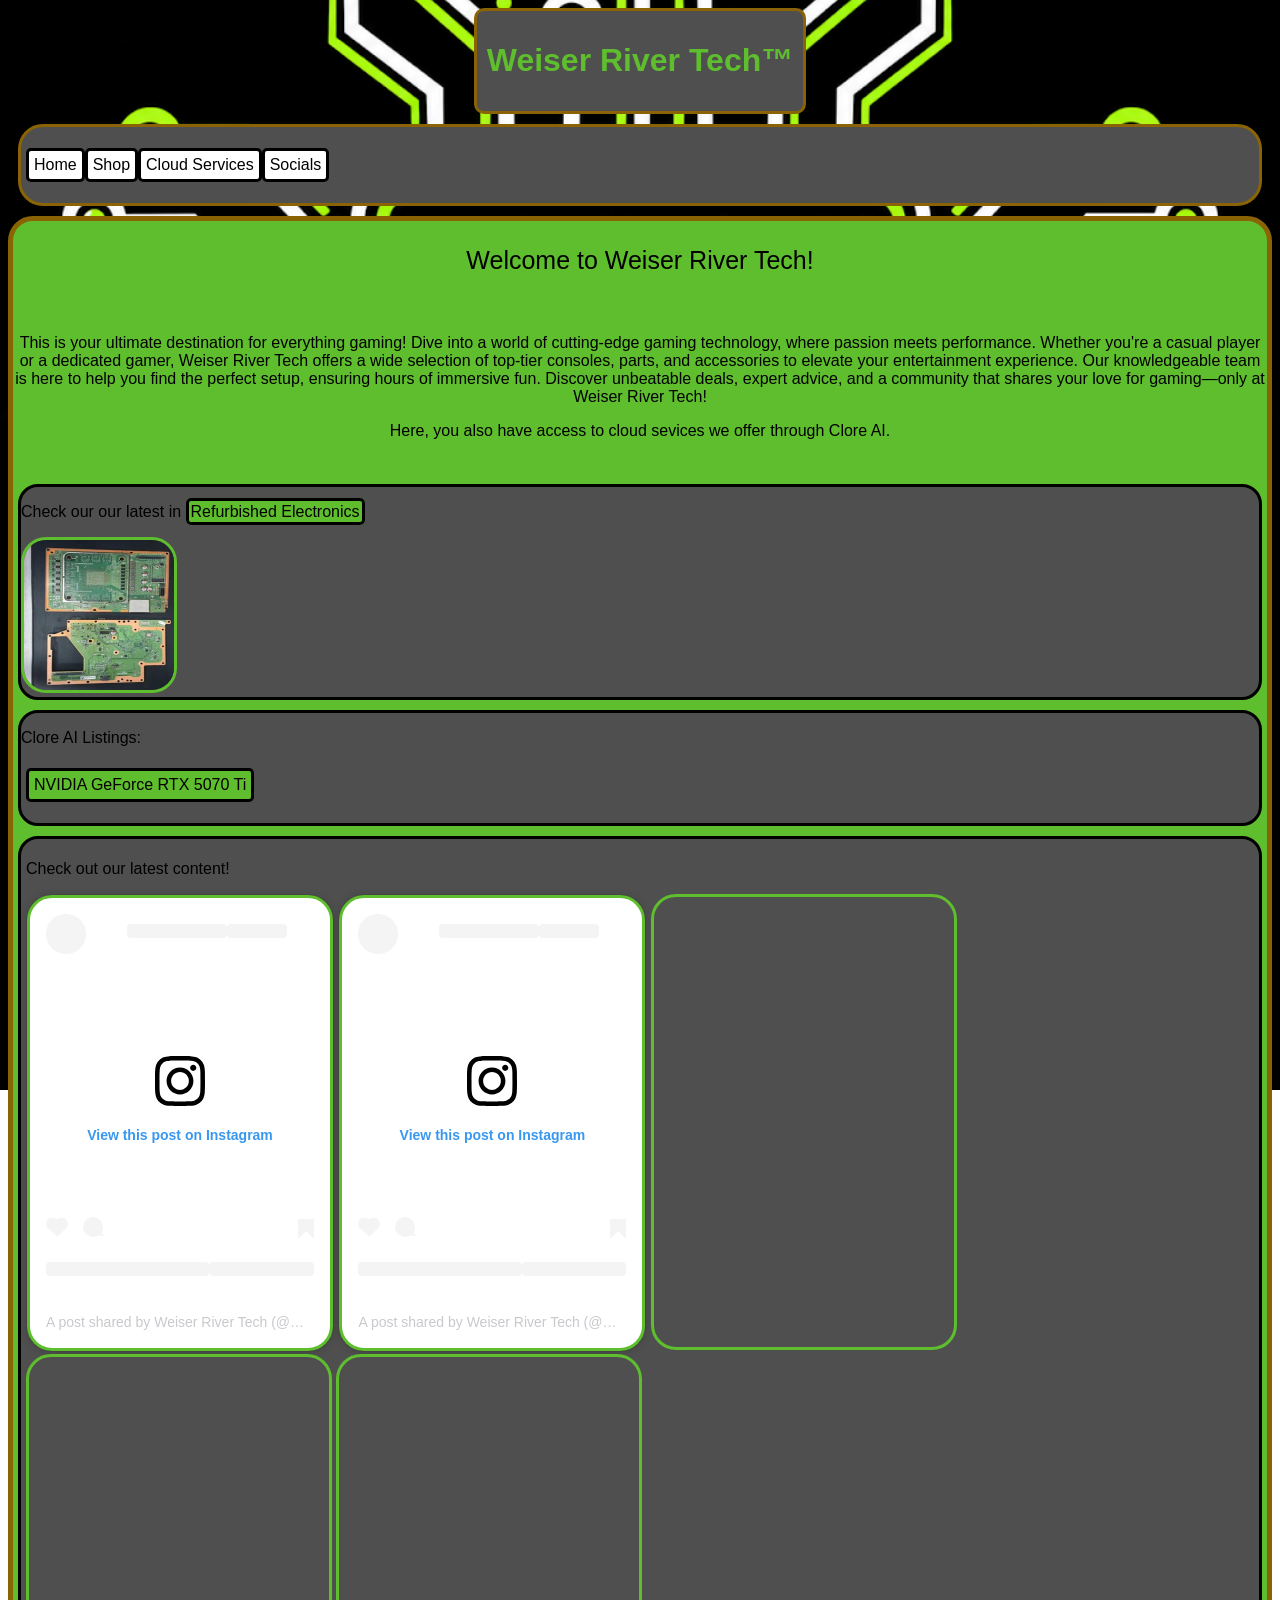
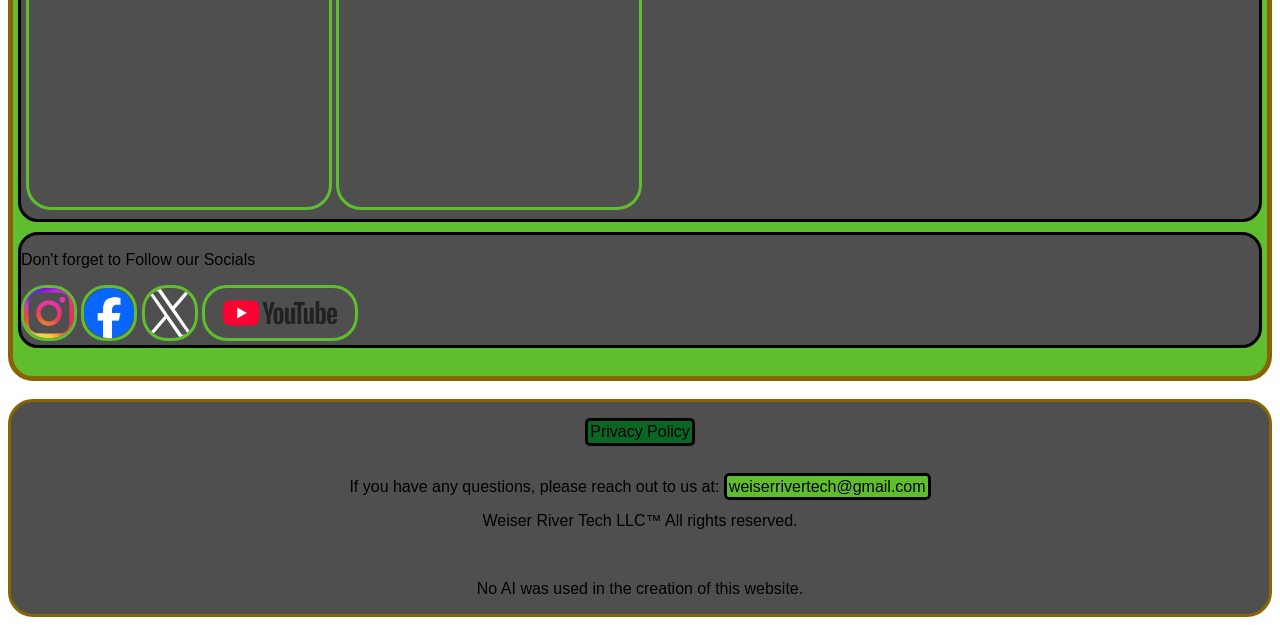
<file: index.html>
<!--
    Author: Brandon Stowe
    Date Initialized: 11-7-2026

-->

<!DOCTYPE html>
<html lang="en">
    <head>

        <title>Weiser River Tech</title>
        <meta charset="utf-8" />
        <meta name="viewport" content="width=device-width, initial-scale=1.0">
        <link rel="icon" type="image/png" href="WRTlogo-nobackground.png">
        <link rel="stylesheet" href="styles.css">
    </head>
    
 
    
    <body>

        <header>
            <h1>Weiser River Tech&trade;</h1>
            <h2></h2>
        </header>

        <nav>
            <ul>
                <li class="nav-button"><a href="index.html">Home</a></li>
                <li class="nav-button">
                    <a href="#Shop">Shop</a>
                    <ul class="dropdown-menu">
                        <li><a href="https://www.ebay.com/str/weiserrivertech?_trksid=p2553941.m570.l113337" target="_blank">Ebay</a></li>
                    </ul>
                
                </li>
                <li class="nav-button">
                    <a href="#Cloud Services">Cloud Services</a>
                    <ul class="dropdown-menu">
                        <li><a href="https://clore.ai/marketplace?sms=1&sid=121905" target="_blank">Clore Listings</a></li>
                    </ul>

                </li>
                <li class="nav-button">
                    <a href="#socials">Socials</a>
                    <ul class="dropdown-menu">
                        <li><a href="https://www.instagram.com/weiserrivertech/" target="_blank">Instagram</a></li>
                        <li><a href="https://www.facebook.com/profile.php?id=61588573390099" target="_blank">Facebook</a></li>
                        <li><a href="https://x.com/weiserrivertech" target="_blank">X</a></li>
                        <li><a href="https://www.youtube.com/@WeiserRiverTech" target="_blank">YouTube</a></li>
                        <li><a href="https://www.tiktok.com/@weiser.river.tech" target="_blank">Tik Tok</a></li>
                    </ul>
                </li>
            </ul>
        </nav>

        <main>

            <p class="title">Welcome to Weiser River Tech!</p>
            <br />
            <p>
                This is your ultimate destination for everything gaming! Dive into a world of cutting-edge gaming technology, where passion meets performance. Whether you're a casual player or a dedicated gamer, Weiser River Tech offers a wide selection of top-tier consoles, parts, and accessories to elevate your entertainment experience. Our knowledgeable team is here to help you find the perfect setup, ensuring hours of immersive fun. Discover unbeatable deals, expert advice, and a community that shares your love for gaming—only at Weiser River Tech!
            </p>
            <p>
                Here, you also have access to cloud sevices we offer through Clore AI.
            </p>

            <br />

            <div class="xbox-div">
                <p>Check our our latest in <a href="https://www.ebay.com/str/weiserrivertech?_trksid=p2553941.m570.l113337" target="_blank" class="button">Refurbished Electronics</a></p>

                <a href="https://www.ebay.com/itm/227632275808?itmmeta=01M8CGCRJC4R5M8HBRDTCE1XE4&hash=item34fff0e160:g:BnUAAeSwKvZrB091"><img src="OEM-Genuine-XboxSeriesX-Motherboard-Southbridge.png" alt="Xbox Series X Motherboard - Southbridge" width="150" height="150" /></a>

            </div>

            <div class="clore-div">
                <p>Clore AI Listings:</p>
                <ul>
                    <li class="gpu-list"><a href="https://clore.ai/marketplace?sms=1&sid=121905" target="_blank">NVIDIA GeForce RTX 5070 Ti</a></li>
                </ul>
            </div>
            
            <div class="content-creation-div">
                <p>Check out our latest content!</p>
                <blockquote class="instagram-media insta-reels data-instgrm-captioned" data-instgrm-permalink="https://www.instagram.com/reel/Df5204Lk_-0/?utm_source=ig_embed&amp;utm_campaign=loading" data-instgrm-version="14" style=" background:#FFF; border:0; border-radius:3px; box-shadow:0 0 1px 0 rgba(0,0,0,0.5),0 1px 10px 0 rgba(0,0,0,0.15); margin: 1px; max-width:540px; min-width:326px; padding:0; width:99.375%; width:calc(100% - 2px);"><div style="padding:16px;"> <a href="https://www.instagram.com/reel/Df5204Lk_-0/?utm_source=ig_embed&amp;utm_campaign=loading" style=" background:#FFFFFF; line-height:0; padding:0 0; text-align:center; text-decoration:none; width:100%;" target="_blank"> <div style=" display: flex; flex-direction: row; align-items: center;"> <div style="background-color: #F4F4F4; border-radius: 50%; flex-grow: 0; height: 40px; margin-right: 14px; width: 40px;"></div> <div style="display: flex; flex-direction: row; flex-grow: 1; justify-content: center;"> <div style=" background-color: #F4F4F4; border-radius: 4px; flex-grow: 0; height: 14px; margin-bottom: 6px; width: 100px;"></div> <div style=" background-color: #F4F4F4; border-radius: 4px; flex-grow: 0; height: 14px; width: 60px;"></div></div></div><div style="padding: 19% 0;"></div> <div style="display:block; height:50px; margin:0 auto 12px; width:50px;"><svg width="50px" height="50px" viewBox="0 0 60 60" version="1.1" xmlns="https://www.w3.org/2000/svg" xmlns:xlink="https://www.w3.org/1999/xlink"><g stroke="none" stroke-width="1" fill="none" fill-rule="evenodd"><g transform="translate(-511.000000, -20.000000)" fill="#000000"><g><path d="M556.869,30.41 C554.814,30.41 553.148,32.076 553.148,34.131 C553.148,36.186 554.814,37.852 556.869,37.852 C558.924,37.852 560.59,36.186 560.59,34.131 C560.59,32.076 558.924,30.41 556.869,30.41 M541,60.657 C535.114,60.657 530.342,55.887 530.342,50 C530.342,44.114 535.114,39.342 541,39.342 C546.887,39.342 551.658,44.114 551.658,50 C551.658,55.887 546.887,60.657 541,60.657 M541,33.886 C532.1,33.886 524.886,41.1 524.886,50 C524.886,58.899 532.1,66.113 541,66.113 C549.9,66.113 557.115,58.899 557.115,50 C557.115,41.1 549.9,33.886 541,33.886 M565.378,62.101 C565.244,65.022 564.756,66.606 564.346,67.663 C563.803,69.06 563.154,70.057 562.106,71.106 C561.058,72.155 560.06,72.803 558.662,73.347 C557.607,73.757 556.021,74.244 553.102,74.378 C549.944,74.521 548.997,74.552 541,74.552 C533.003,74.552 532.056,74.521 528.898,74.378 C525.979,74.244 524.393,73.757 523.338,73.347 C521.94,72.803 520.942,72.155 519.894,71.106 C518.846,70.057 518.197,69.06 517.654,67.663 C517.244,66.606 516.755,65.022 516.623,62.101 C516.479,58.943 516.448,57.996 516.448,50 C516.448,42.003 516.479,41.056 516.623,37.899 C516.755,34.978 517.244,33.391 517.654,32.338 C518.197,30.938 518.846,29.942 519.894,28.894 C520.942,27.846 521.94,27.196 523.338,26.654 C524.393,26.244 525.979,25.756 528.898,25.623 C532.057,25.479 533.004,25.448 541,25.448 C548.997,25.448 549.943,25.479 553.102,25.623 C556.021,25.756 557.607,26.244 558.662,26.654 C560.06,27.196 561.058,27.846 562.106,28.894 C563.154,29.942 563.803,30.938 564.346,32.338 C564.756,33.391 565.244,34.978 565.378,37.899 C565.522,41.056 565.552,42.003 565.552,50 C565.552,57.996 565.522,58.943 565.378,62.101 M570.82,37.631 C570.674,34.438 570.167,32.258 569.425,30.349 C568.659,28.377 567.633,26.702 565.965,25.035 C564.297,23.368 562.623,22.342 560.652,21.575 C558.743,20.834 556.562,20.326 553.369,20.18 C550.169,20.033 549.148,20 541,20 C532.853,20 531.831,20.033 528.631,20.18 C525.438,20.326 523.257,20.834 521.349,21.575 C519.376,22.342 517.703,23.368 516.035,25.035 C514.368,26.702 513.342,28.377 512.574,30.349 C511.834,32.258 511.326,34.438 511.181,37.631 C511.035,40.831 511,41.851 511,50 C511,58.147 511.035,59.17 511.181,62.369 C511.326,65.562 511.834,67.743 512.574,69.651 C513.342,71.625 514.368,73.296 516.035,74.965 C517.703,76.634 519.376,77.658 521.349,78.425 C523.257,79.167 525.438,79.673 528.631,79.82 C531.831,79.965 532.853,80.001 541,80.001 C549.148,80.001 550.169,79.965 553.369,79.82 C556.562,79.673 558.743,79.167 560.652,78.425 C562.623,77.658 564.297,76.634 565.965,74.965 C567.633,73.296 568.659,71.625 569.425,69.651 C570.167,67.743 570.674,65.562 570.82,62.369 C570.966,59.17 571,58.147 571,50 C571,41.851 570.966,40.831 570.82,37.631"></path></g></g></g></svg></div><div style="padding-top: 8px;"> <div style=" color:#3897f0; font-family:Arial,sans-serif; font-size:14px; font-style:normal; font-weight:550; line-height:18px;">View this post on Instagram</div></div><div style="padding: 12.5% 0;"></div> <div style="display: flex; flex-direction: row; margin-bottom: 14px; align-items: center;"><div> <div style="background-color: #F4F4F4; border-radius: 50%; height: 12.5px; width: 12.5px; transform: translateX(0px) translateY(7px);"></div> <div style="background-color: #F4F4F4; height: 12.5px; transform: rotate(-45deg) translateX(3px) translateY(1px); width: 12.5px; flex-grow: 0; margin-right: 14px; margin-left: 2px;"></div> <div style="background-color: #F4F4F4; border-radius: 50%; height: 12.5px; width: 12.5px; transform: translateX(9px) translateY(-18px);"></div></div><div style="margin-left: 8px;"> <div style=" background-color: #F4F4F4; border-radius: 50%; flex-grow: 0; height: 20px; width: 20px;"></div> <div style=" width: 0; height: 0; border-top: 2px solid transparent; border-left: 6px solid #f4f4f4; border-bottom: 2px solid transparent; transform: translateX(16px) translateY(-4px) rotate(30deg)"></div></div><div style="margin-left: auto;"> <div style=" width: 0px; border-top: 8px solid #F4F4F4; border-right: 8px solid transparent; transform: translateY(16px);"></div> <div style=" background-color: #F4F4F4; flex-grow: 0; height: 12px; width: 16px; transform: translateY(-4px);"></div> <div style=" width: 0; height: 0; border-top: 8px solid #F4F4F4; border-left: 8px solid transparent; transform: translateY(-4px) translateX(8px);"></div></div></div> <div style="display: flex; flex-direction: row; flex-grow: 1; justify-content: center; margin-bottom: 24px;"> <div style=" background-color: #F4F4F4; border-radius: 4px; flex-grow: 0; height: 14px; margin-bottom: 6px; width: 224px;"></div> <div style=" background-color: #F4F4F4; border-radius: 4px; flex-grow: 0; height: 14px; width: 144px;"></div></div></a><p style=" color:#c9c8cd; font-family:Arial,sans-serif; font-size:14px; line-height:17px; margin-bottom:0; margin-top:8px; overflow:hidden; padding:8px 0 7px; text-align:center; text-overflow:ellipsis; white-space:nowrap;">
                    <a href="https://www.instagram.com/reel/Df5204Lk_-0/?utm_source=ig_embed&amp;utm_campaign=loading" style=" color:#c9c8cd; font-family:Arial,sans-serif; font-size:14px; font-style:normal; font-weight:normal; line-height:17px; text-decoration:none;" target="_blank">A post shared by Weiser River Tech (@weiserrivertech)</a></p></div>
                </blockquote>
                <blockquote class="instagram-media insta-reels" data-instgrm-captioned data-instgrm-permalink="https://www.instagram.com/reel/Df0tJQMkoql/?utm_source=ig_embed&amp;utm_campaign=loading" data-instgrm-version="14" style=" background:#FFF; border:0; border-radius:3px; box-shadow:0 0 1px 0 rgba(0,0,0,0.5),0 1px 10px 0 rgba(0,0,0,0.15); margin: 1px; max-width:540px; min-width:326px; padding:0; width:99.375%; width:calc(100% - 2px);"><div style="padding:16px;"> <a href="https://www.instagram.com/reel/Df0tJQMkoql/?utm_source=ig_embed&amp;utm_campaign=loading" style=" background:#FFFFFF; line-height:0; padding:0 0; text-align:center; text-decoration:none; width:100%;" target="_blank"> <div style=" display: flex; flex-direction: row; align-items: center;"> <div style="background-color: #F4F4F4; border-radius: 50%; flex-grow: 0; height: 40px; margin-right: 14px; width: 40px;"></div> <div style="display: flex; flex-direction: row; flex-grow: 1; justify-content: center;"> <div style=" background-color: #F4F4F4; border-radius: 4px; flex-grow: 0; height: 14px; margin-bottom: 6px; width: 100px;"></div> <div style=" background-color: #F4F4F4; border-radius: 4px; flex-grow: 0; height: 14px; width: 60px;"></div></div></div><div style="padding: 19% 0;"></div> <div style="display:block; height:50px; margin:0 auto 12px; width:50px;"><svg width="50px" height="50px" viewBox="0 0 60 60" version="1.1" xmlns="https://www.w3.org/2000/svg" xmlns:xlink="https://www.w3.org/1999/xlink"><g stroke="none" stroke-width="1" fill="none" fill-rule="evenodd"><g transform="translate(-511.000000, -20.000000)" fill="#000000"><g><path d="M556.869,30.41 C554.814,30.41 553.148,32.076 553.148,34.131 C553.148,36.186 554.814,37.852 556.869,37.852 C558.924,37.852 560.59,36.186 560.59,34.131 C560.59,32.076 558.924,30.41 556.869,30.41 M541,60.657 C535.114,60.657 530.342,55.887 530.342,50 C530.342,44.114 535.114,39.342 541,39.342 C546.887,39.342 551.658,44.114 551.658,50 C551.658,55.887 546.887,60.657 541,60.657 M541,33.886 C532.1,33.886 524.886,41.1 524.886,50 C524.886,58.899 532.1,66.113 541,66.113 C549.9,66.113 557.115,58.899 557.115,50 C557.115,41.1 549.9,33.886 541,33.886 M565.378,62.101 C565.244,65.022 564.756,66.606 564.346,67.663 C563.803,69.06 563.154,70.057 562.106,71.106 C561.058,72.155 560.06,72.803 558.662,73.347 C557.607,73.757 556.021,74.244 553.102,74.378 C549.944,74.521 548.997,74.552 541,74.552 C533.003,74.552 532.056,74.521 528.898,74.378 C525.979,74.244 524.393,73.757 523.338,73.347 C521.94,72.803 520.942,72.155 519.894,71.106 C518.846,70.057 518.197,69.06 517.654,67.663 C517.244,66.606 516.755,65.022 516.623,62.101 C516.479,58.943 516.448,57.996 516.448,50 C516.448,42.003 516.479,41.056 516.623,37.899 C516.755,34.978 517.244,33.391 517.654,32.338 C518.197,30.938 518.846,29.942 519.894,28.894 C520.942,27.846 521.94,27.196 523.338,26.654 C524.393,26.244 525.979,25.756 528.898,25.623 C532.057,25.479 533.004,25.448 541,25.448 C548.997,25.448 549.943,25.479 553.102,25.623 C556.021,25.756 557.607,26.244 558.662,26.654 C560.06,27.196 561.058,27.846 562.106,28.894 C563.154,29.942 563.803,30.938 564.346,32.338 C564.756,33.391 565.244,34.978 565.378,37.899 C565.522,41.056 565.552,42.003 565.552,50 C565.552,57.996 565.522,58.943 565.378,62.101 M570.82,37.631 C570.674,34.438 570.167,32.258 569.425,30.349 C568.659,28.377 567.633,26.702 565.965,25.035 C564.297,23.368 562.623,22.342 560.652,21.575 C558.743,20.834 556.562,20.326 553.369,20.18 C550.169,20.033 549.148,20 541,20 C532.853,20 531.831,20.033 528.631,20.18 C525.438,20.326 523.257,20.834 521.349,21.575 C519.376,22.342 517.703,23.368 516.035,25.035 C514.368,26.702 513.342,28.377 512.574,30.349 C511.834,32.258 511.326,34.438 511.181,37.631 C511.035,40.831 511,41.851 511,50 C511,58.147 511.035,59.17 511.181,62.369 C511.326,65.562 511.834,67.743 512.574,69.651 C513.342,71.625 514.368,73.296 516.035,74.965 C517.703,76.634 519.376,77.658 521.349,78.425 C523.257,79.167 525.438,79.673 528.631,79.82 C531.831,79.965 532.853,80.001 541,80.001 C549.148,80.001 550.169,79.965 553.369,79.82 C556.562,79.673 558.743,79.167 560.652,78.425 C562.623,77.658 564.297,76.634 565.965,74.965 C567.633,73.296 568.659,71.625 569.425,69.651 C570.167,67.743 570.674,65.562 570.82,62.369 C570.966,59.17 571,58.147 571,50 C571,41.851 570.966,40.831 570.82,37.631"></path></g></g></g></svg></div><div style="padding-top: 8px;"> <div style=" color:#3897f0; font-family:Arial,sans-serif; font-size:14px; font-style:normal; font-weight:550; line-height:18px;">View this post on Instagram</div></div><div style="padding: 12.5% 0;"></div> <div style="display: flex; flex-direction: row; margin-bottom: 14px; align-items: center;"><div> <div style="background-color: #F4F4F4; border-radius: 50%; height: 12.5px; width: 12.5px; transform: translateX(0px) translateY(7px);"></div> <div style="background-color: #F4F4F4; height: 12.5px; transform: rotate(-45deg) translateX(3px) translateY(1px); width: 12.5px; flex-grow: 0; margin-right: 14px; margin-left: 2px;"></div> <div style="background-color: #F4F4F4; border-radius: 50%; height: 12.5px; width: 12.5px; transform: translateX(9px) translateY(-18px);"></div></div><div style="margin-left: 8px;"> <div style=" background-color: #F4F4F4; border-radius: 50%; flex-grow: 0; height: 20px; width: 20px;"></div> <div style=" width: 0; height: 0; border-top: 2px solid transparent; border-left: 6px solid #f4f4f4; border-bottom: 2px solid transparent; transform: translateX(16px) translateY(-4px) rotate(30deg)"></div></div><div style="margin-left: auto;"> <div style=" width: 0px; border-top: 8px solid #F4F4F4; border-right: 8px solid transparent; transform: translateY(16px);"></div> <div style=" background-color: #F4F4F4; flex-grow: 0; height: 12px; width: 16px; transform: translateY(-4px);"></div> <div style=" width: 0; height: 0; border-top: 8px solid #F4F4F4; border-left: 8px solid transparent; transform: translateY(-4px) translateX(8px);"></div></div></div> <div style="display: flex; flex-direction: row; flex-grow: 1; justify-content: center; margin-bottom: 24px;"> <div style=" background-color: #F4F4F4; border-radius: 4px; flex-grow: 0; height: 14px; margin-bottom: 6px; width: 224px;"></div> <div style=" background-color: #F4F4F4; border-radius: 4px; flex-grow: 0; height: 14px; width: 144px;"></div></div></a><p style=" color:#c9c8cd; font-family:Arial,sans-serif; font-size:14px; line-height:17px; margin-bottom:0; margin-top:8px; overflow:hidden; padding:8px 0 7px; text-align:center; text-overflow:ellipsis; white-space:nowrap;">
                    <a href="https://www.instagram.com/reel/Df0tJQMkoql/?utm_source=ig_embed&amp;utm_campaign=loading" style=" color:#c9c8cd; font-family:Arial,sans-serif; font-size:14px; font-style:normal; font-weight:normal; line-height:17px; text-decoration:none;" target="_blank">A post shared by Weiser River Tech (@weiserrivertech)</a></p></div>
                </blockquote>
                <script async src="//www.instagram.com/embed.js"></script>
                <script async src="//www.instagram.com/embed.js"></script>
                <iframe class="video-player" width="300" height="450" src="https://www.youtube-nocookie.com/embed/7tQYBWk383Q" title="Connector Soldering and Pad Restoration" frameborder="0" allow="accelerometer; autoplay; clipboard-write; encrypted-media; gyroscope; picture-in-picture; web-share" referrerpolicy="strict-origin-when-cross-origin" allowfullscreen></iframe>
                <iframe class="video-player" width="300" height="450" src="https://www.youtube-nocookie.com/embed/5iOW9XVFboE" title="BGA Reballing - Precision Chip Repair at Weiser River Tech" frameborder="0" allow="accelerometer; autoplay; clipboard-write; encrypted-media; gyroscope; picture-in-picture; web-share" referrerpolicy="strict-origin-when-cross-origin" allowfullscreen></iframe>
                <iframe class="video-player" width="300" height="450" src="https://www.youtube-nocookie.com/embed/bxbNAALdQGw" title="Circuit Board Repair and Precision Soldering" frameborder="0" allow="accelerometer; autoplay; clipboard-write; encrypted-media; gyroscope; picture-in-picture; web-share" referrerpolicy="strict-origin-when-cross-origin" allowfullscreen></iframe>
            </div>
            
            <div class="socials-div">
                <p>Don't forget to Follow our Socials</p>

                <a href="https://www.instagram.com/weiserrivertech/" target="_blank">
                    <img src="Instagram_Glyph_Gradient.svg" alt="Instagram" width="50" height="50">
                </a>
                <a href="https://www.facebook.com/profile.php?id=61588573390099" target="_blank">
                    <img src="Facebook_Logo_Primary.png" alt="Facebook" width="50" height="50" />
                </a>
                <a href="https://x.com/weiserrivertech" target="_blank">
                    <img src="X_TwitterLogo.svg" alt="X (Twitter)" width="50" height="50" />
                </a>
                <a href="https://www.youtube.com/@WeiserRiverTech" target="_blank">
                    <img src="yt_logo_fullcolor_almostblack_digital.png" alt="YouTube" width="150" height="50" />
                </a>
            </div>

            <br />


        </main>
        <br />
        <footer>
            <p class="button2"><a href="PrivacyPolicy.html">Privacy Policy</a></p>
            <p>If you have any questions, please reach out to us at: <a href="mailto:weiserrivertech@gmail.com" class="button">weiserrivertech@gmail.com</a></p>
            <p> Weiser River Tech LLC&trade; All rights reserved.</p>
            <br />
            <p>No AI was used in the creation of this website.</p>
        </footer>

    </body>

</html>
</file>
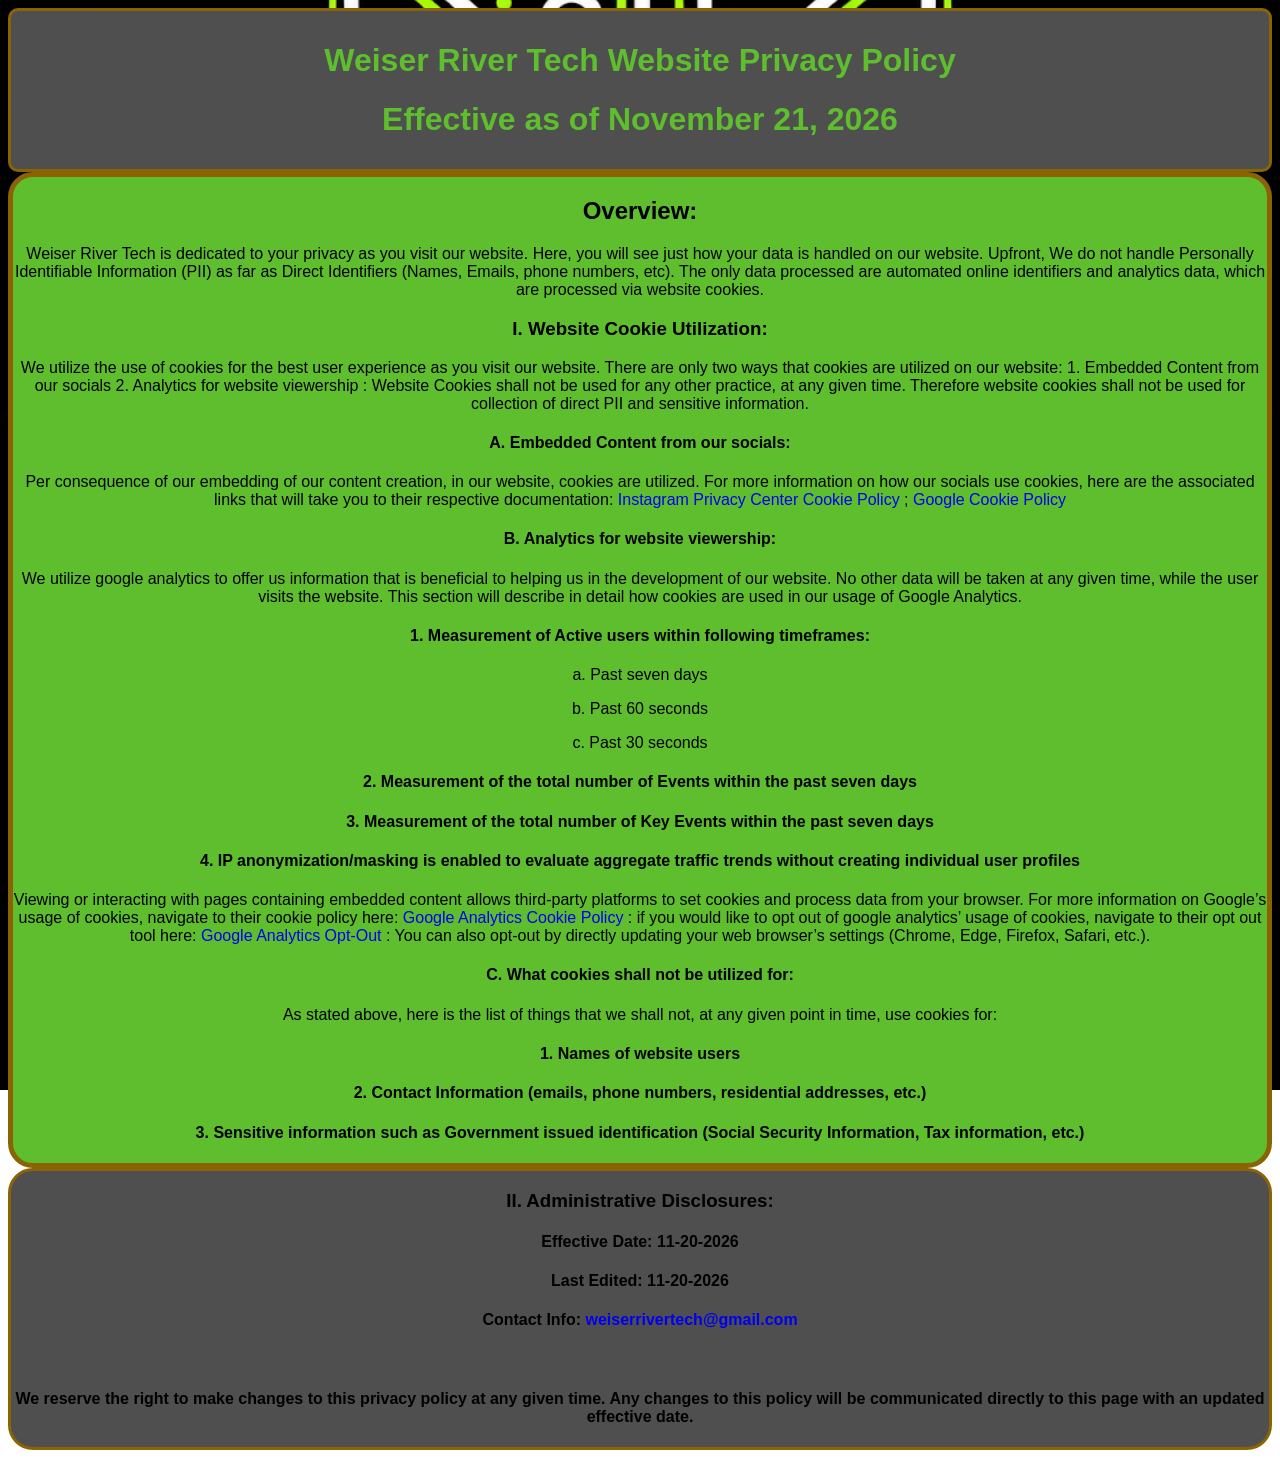
<file: PrivacyPolicy.html>
<!DOCTYPE html/>
<html lang="en">

    <head>

        <title>Weiser River Tech Privacy Policy</title>
        <meta charset="utf-8" />
        <meta name="viewport" content="width=device-width, initial-scale=1.0">
        <link rel="icon" type="image/png" href="WRTlogo-nobackground.png">
        <link rel="stylesheet" href="policy.css">

    </head>
    <body>
        <header>
            <h1>Weiser River Tech Website Privacy Policy</h1>
            <h1>Effective as of November 21, 2026</h1>
        </header>

        <main class="policy-organization">
            <h2>Overview:</h2>
            <p1>
                Weiser River Tech is dedicated to your privacy as you visit our website. Here, you will see just how your data is handled on our website. Upfront, We do not handle Personally Identifiable Information (PII) as far as Direct Identifiers (Names, Emails, phone numbers, etc). 
                The only data processed are automated online identifiers and analytics data, which are processed via website cookies.
            </p1>
            <h3>I. Website Cookie Utilization:</h3>
            <p>
                We utilize the use of cookies for the best user experience as you visit our website. There are only two ways that cookies are utilized on our website:
                1. Embedded Content from our socials
                2. Analytics for website viewership
                : Website Cookies shall not be used for any other practice, at any given time. Therefore website cookies shall not be used for collection of direct PII and sensitive information.

            </p>
            <h4>A. Embedded Content from our socials:</h4>
            <p>
                Per consequence of our embedding of our content creation, in our website, cookies are utilized. For more information on how our socials use cookies, 
                here are the associated links that will take you to their respective documentation:
                <a href="https://privacycenter.instagram.com/policies/cookies/">Instagram Privacy Center Cookie Policy</a> ;
                <a href="https://policies.google.com/technologies/cookies/embedded?hl=en-US&client_theme=dark">Google Cookie Policy</a>
            </p>
            <h4>B. Analytics for website viewership:</h4>
            <p>
                We utilize google analytics to offer us information that is beneficial to helping us in the development of our website. No other data will be taken at any given time, while the user visits the website.
                This section will describe in detail how cookies are used in our usage of Google Analytics.
            </p>
            <h4>1. Measurement of Active users within following timeframes:</h4>
            <p>a. Past seven days</p>
            <p>b. Past 60 seconds</p>
            <p>c. Past 30 seconds</p>
            <h4>2. Measurement of the total number of Events within the past seven days</h4>
            <h4>3. Measurement of the total number of Key Events within the past seven days</h4>
            <h4>4. IP anonymization/masking is enabled to evaluate aggregate traffic trends without creating individual user profiles</h4>
            <p>
                Viewing or interacting with pages containing embedded content allows third-party platforms to set cookies and process data from your browser.  For more information on Google’s usage of cookies,
                navigate to their cookie policy here:
                <a href="https://policies.google.com/technologies/cookies/embedded?hl=en-US&client_theme=dark">Google Analytics Cookie Policy </a>
                : if you would like to opt out of google analytics’ usage of cookies, navigate to their opt out tool here:
                <a href="https://tools.google.com/dlpage/gaoptout">Google Analytics Opt-Out</a>
                : You can also opt-out by directly updating your web browser’s settings (Chrome, Edge, Firefox, Safari, etc.).
            </p>
            <h4>C. What cookies shall not be utilized for:</h4>
            <p>As stated above, here is the list of things that we shall not, at any given point in time, use cookies for: </p>
            <h4>1. Names of website users</h4>
            <h4>2. Contact Information (emails, phone numbers, residential addresses, etc.)</h4>
            <h4>3. Sensitive information such as Government issued identification (Social Security Information, Tax information, etc.)</h4>
            

        </main>

        <footer>
            <h3>II. Administrative Disclosures:</h3>
            <h4>Effective Date: 11-20-2026</h4>
            <h4>Last Edited: 11-20-2026</h4>
            <h4>Contact Info: <a href="mailto:weiserrivertech@gmail.com">weiserrivertech@gmail.com</a></h4>
            <br />
            <h4>
                We reserve the right to make changes to this privacy policy at any given time. Any changes to this policy will be communicated directly to this page with an updated effective date.

            </h4>

        </footer>

    </body>

</html>
</file>
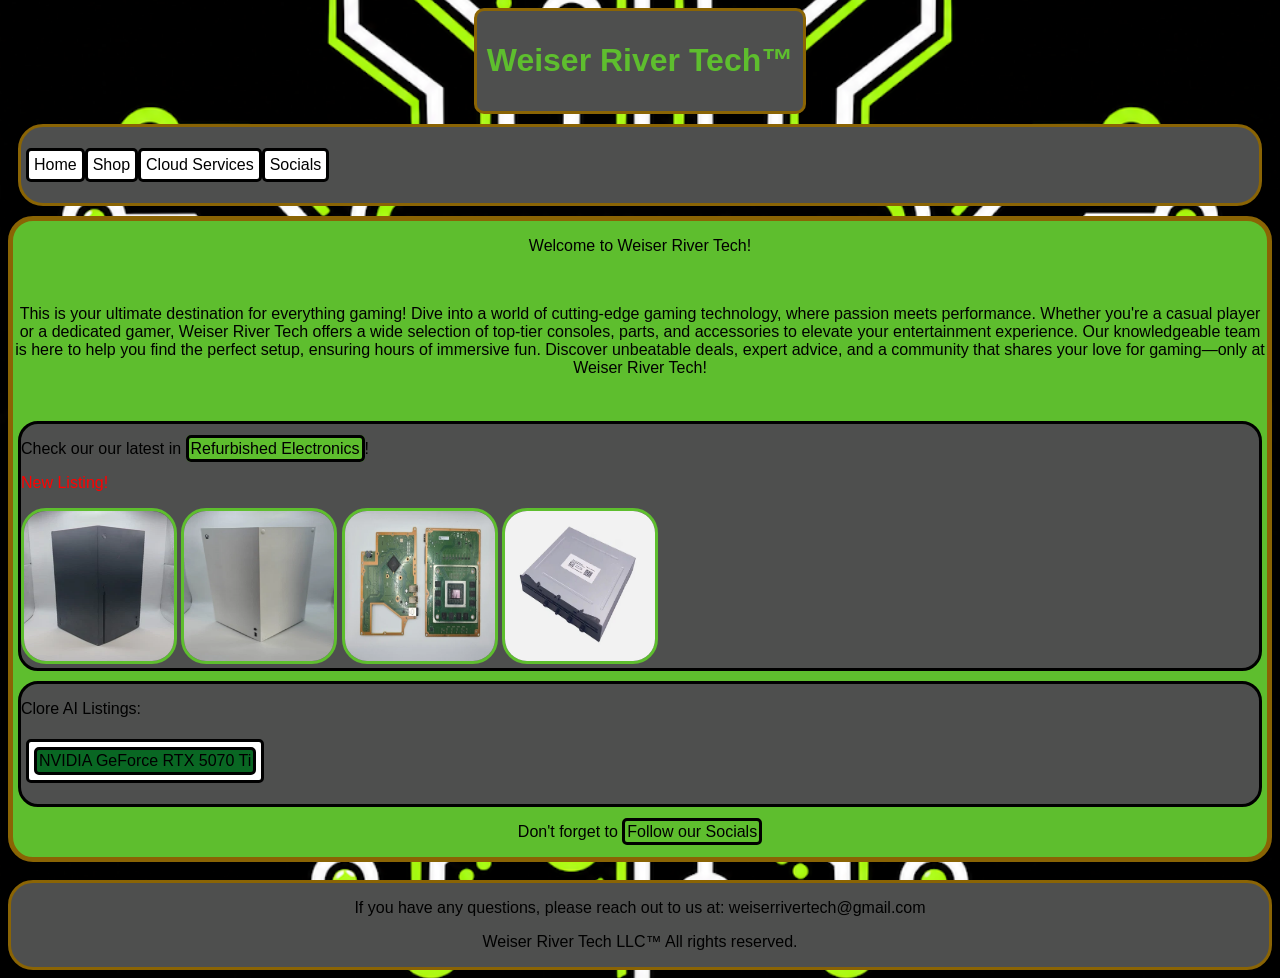
<file: template.html>
<!--
    Author: Brandon Stowe
    Date Initialized: 11-7-2026

-->

<!DOCTYPE html>
<html lang="en">
    <head>

        <title>Weiser River Tech</title>
        <meta charset="utf-8" />
        <link rel="icon" type="image/png" href="WRT-logo.png">
        <link rel="stylesheet" href="styles.css">

    </head>
    <body>

        <header>
            <h1>Weiser River Tech&trade;</h1>
            <h2></h2>
        </header>

        <nav>
            <ul>
                <li class="nav-button"><a href="index.html">Home</a></li>
                <li class="nav-button"><a href="https://www.ebay.com/str/weiserrivertech?_trksid=p2553941.m570.l113337">Shop</a></li>
                <li class="nav-button"><a href="https://clore.ai/marketplace?sms=1&sid=121905">Cloud Services</a></li>
                <li class="nav-button"><a href="#socials">Socials</a>
                    <ul class="dropdown-menu">
                        <li><a href="https://www.instagram.com/weiserrivertech/">Instagram</a></li>
                        <li><a href="https://www.facebook.com/profile.php?id=61588573390099">Facebook</a></li>
                        <li><a href="https://x.com/weiserrivertech">X</a></li>
                        <li><a href="https://www.youtube.com/@WeiserRiverTech">YouTube</a></li>
                        <li><a href="https://www.tiktok.com/@weiser.river.tech">Tic Toc</a></li>
                    </ul>
                </li>
            </ul>
        </nav>

        <main>

            <p>Welcome to Weiser River Tech!</p>
            <br />
            <p>
                This is your ultimate destination for everything gaming! Dive into a world of cutting-edge gaming technology, where passion meets performance. Whether you're a casual player or a dedicated gamer, Weiser River Tech offers a wide selection of top-tier consoles, parts, and accessories to elevate your entertainment experience. Our knowledgeable team is here to help you find the perfect setup, ensuring hours of immersive fun. Discover unbeatable deals, expert advice, and a community that shares your love for gaming—only at Weiser River Tech!
            </p>

            <br />

            <div class="xbox-div">
                <p>Check our our latest in <a href="https://www.ebay.com/str/weiserrivertech?_trksid=p2553941.m570.l113337" target="_blank" class="button">Refurbished Electronics</a>!</p>
                <p class="alert">New Listing!</p>
                <img src="Grade-A.png" alt="Grade A referbised Xbox Console" width="150" height="150" />
                <img src="WhiteforPartsXbox.png" alt="Xbox Series X White Case" width="150" height="150" />
                <img src="MotherboardXbox.png" alt="Xbox Series X Motherboard" width="150" height="150" />
                <img src="OpticDrive.png" alt="Xbox Series X Optic Drive" width="150" height="150" />

            </div>

            <div class="clore-div">
                <p>Clore AI Listings:</p>
                <ul>
                    <li><a href="https://clore.ai/marketplace?sms=1&sid=121905" target="_blank" class="button2">NVIDIA GeForce RTX 5070 Ti</a></li>
                </ul>
            </div>

            <div class="insta-div">
                <p>Don't forget to <a href="socials.html" class="button">Follow our Socials</a></p>
                <p></p>
            </div>




        </main>
        <br />
        <footer>
            <p>If you have any questions, please reach out to us at: <a href="mailto:weiserrivertech@gmail.com" class="nav-button">weiserrivertech@gmail.com</a></p>
            <p> Weiser River Tech LLC&trade; All rights reserved.</p>
        </footer>

    </body>

</html>
</file>
<file: styles.css>
/*

    Author: Brandon Stowe
    Date Initalized: 11-7-2026

*/

/*
header {
    align-items: center;
    justify-content: center;
}
*/


body {
    /*background-color: #065212;*/
    background-image: url('WRT-logo-HiRes.png');
    background-repeat: no-repeat;
    background-attachment: fixed;
    background-position: center center;
    background-size: cover;
    opacity: 5;
    text-decoration: none;
    text-align: center;
    font-family: 'Lucida Sans', 'Lucida Sans Regular', 'Lucida Grande', 'Lucida Sans Unicode', Geneva, Verdana, sans-serif;
}

header {
    border: solid;
    border-radius: 10px;
    border-color: #8a6404;
    color: #5ebe2e;
    background-color: #4e4f4e;
    position: relative;
    padding-bottom: 10px;
    display: inline-block;
    padding: 10px;
}

nav {
    /*justify-content: center;*/
    margin: 10px;
    align-items: center;
    border: solid;
    border-radius: 25px;
    border-color: #8a6404;
    display: flex;
    background-color: #4e4f4e;

}

ul {
    text-align: center;
    list-style-type: none;
    display: flex;
    flex-direction: row;
    padding: 5px;

    
}

li {
    padding: 5px;
    text-align: center;
    border: solid;
    border-radius: 5px;
    background-color: #ffffff;
    position: relative

}

a {
    color: #000000;
    text-decoration: none;

}

.nav-button:hover {
    background-color: #71f51f;
    transform: scale(15px);
}
.dropdown-menu {
    display: none;
    position: absolute;
    top: 100%; /* Places it right under the main nav item */
    left: 0;
    background-color: white;
    min-width: 160px;
    box-shadow: 0px 8px 16px rgba(0, 0, 0, 0.2);
    list-style-type: none;
    padding: 0;
    margin: 0;
    z-index: 1;
    border: solid;
    border-radius: 5px;
}

    /* Dropdown links */
    .dropdown-menu a {
        color: #333;
        padding: 5px 10px;
        text-decoration: none;
        display: block;
        text-align: left;

    }

        /* Hover effect for dropdown links */
        .dropdown-menu a:hover {
            background-color: #71f51f;
            border: dashed;
            border-radius: 5px;
        }

/* SHOW the dropdown menu when hovering over the parent list item */
.nav-button:hover .dropdown-menu {
    display: block;
}


.button {
    border:solid 3px;
    border-radius: 5px;
    border-color: #000000;
    background-color: #5ebe2e;
    padding: 2px;
}

    .button:hover {
        background-color: #71f51f;
        border: solid;
        border-radius: 5px;
    }


.button2 {
    padding: 2px;
    display: inline-block;
    background-color: #096723;
    align-items: center;
    justify-content: center;
    border:solid;
    border-radius: 5px;
}
.button2:hover {
    padding: 2px;
    display: inline-block;
    align-items: center;
    justify-content: center;
    background-color: #71f51f;
    border: solid;
    border-radius: 5px;
}

img {
    border: solid;
    border-radius: 25px;
    border-color: #5ebe2e;
}


main {
    border: solid 5px;
    border-radius: 25px;
    border-color: #8a6404;
    background-color: #5ebe2e;
}

.title {
    font-size: 25px;
}

.xbox-div {
    border: solid;
    border-radius: 20px;
    background-color: #4e4f4e;
    text-align: left;
    margin: 10px;
    margin-inline: 5px;
}

.clore-div {
    border: solid;
    border-radius: 20px;
    background-color: #4e4f4e;
    text-align: left;
    margin: 10px;
    margin-inline: 5px;
}

.gpu-list {
    background-color: #5ebe2e;
}
    .gpu-list:hover {
        background-color: #ff0000;
        border: solid;
        border-radius: 5px;
    }

.alert {
    color: #ff0000;
}

.content-creation-div {
    border: solid;
    border-radius: 20px;
    background-color: #4e4f4e;
    text-align: left;
    margin: 10px;
    margin-inline: 5px;
    padding: 5px;
}

.video-player {
    border: solid;
    border-radius: 25px;
    border-color: #5ebe2e;
}

.insta-reels {
    display: inline-block !important;
    vertical-align: top !important;
    width: 300px !important;
    min-width: 300px !important;
    max-width: 300px !important;
    height: 450px !important;
    max-height: 450px !important;
    border: solid !important;
    border-radius: 25px !important;
    border-color: #5ebe2e !important;
}

.socials-div {
    border: solid;
    border-radius: 20px;
    background-color: #4e4f4e;
    text-align: left;
    margin: 10px;
    margin-inline: 5px;
}


footer {
    border: solid;
    border-radius: 25px;
    border-color: #8a6404;
    background-color: #4e4f4e;
}
</file>
<file: policy.css>
body {
    /*background-color: #065212;*/
    background-image: url('WRT-logo-HiRes.png');
    background-repeat: no-repeat;
    background-attachment: fixed;
    background-position: center center;
    background-size: cover;
    opacity: 5;
    text-decoration: none;
    text-align: center;
    font-family: 'Lucida Sans', 'Lucida Sans Regular', 'Lucida Grande', 'Lucida Sans Unicode', Geneva, Verdana, sans-serif;

}

header {
    border: solid;
    border-radius: 10px;
    border-color: #8a6404;
    color: #5ebe2e;
    background-color: #4e4f4e;
    padding-bottom: 10px;
    padding: 10px;

}




.policy-organization {
    border: solid 5px;
    border-radius: 25px;
    border-color: #8a6404;
    background-color: #5ebe2e;


}
    .policy-organization ul {
        list-style-type: lower-alpha;
        list-style-position: inside;
        align-items: center;

    }
    .policy-organization a {
        text-decoration: none;

    }

a {
    text-decoration: none;
}

footer {
    border: solid;
    border-radius: 25px;
    border-color: #8a6404;
    background-color: #4e4f4e;

}
</file>
